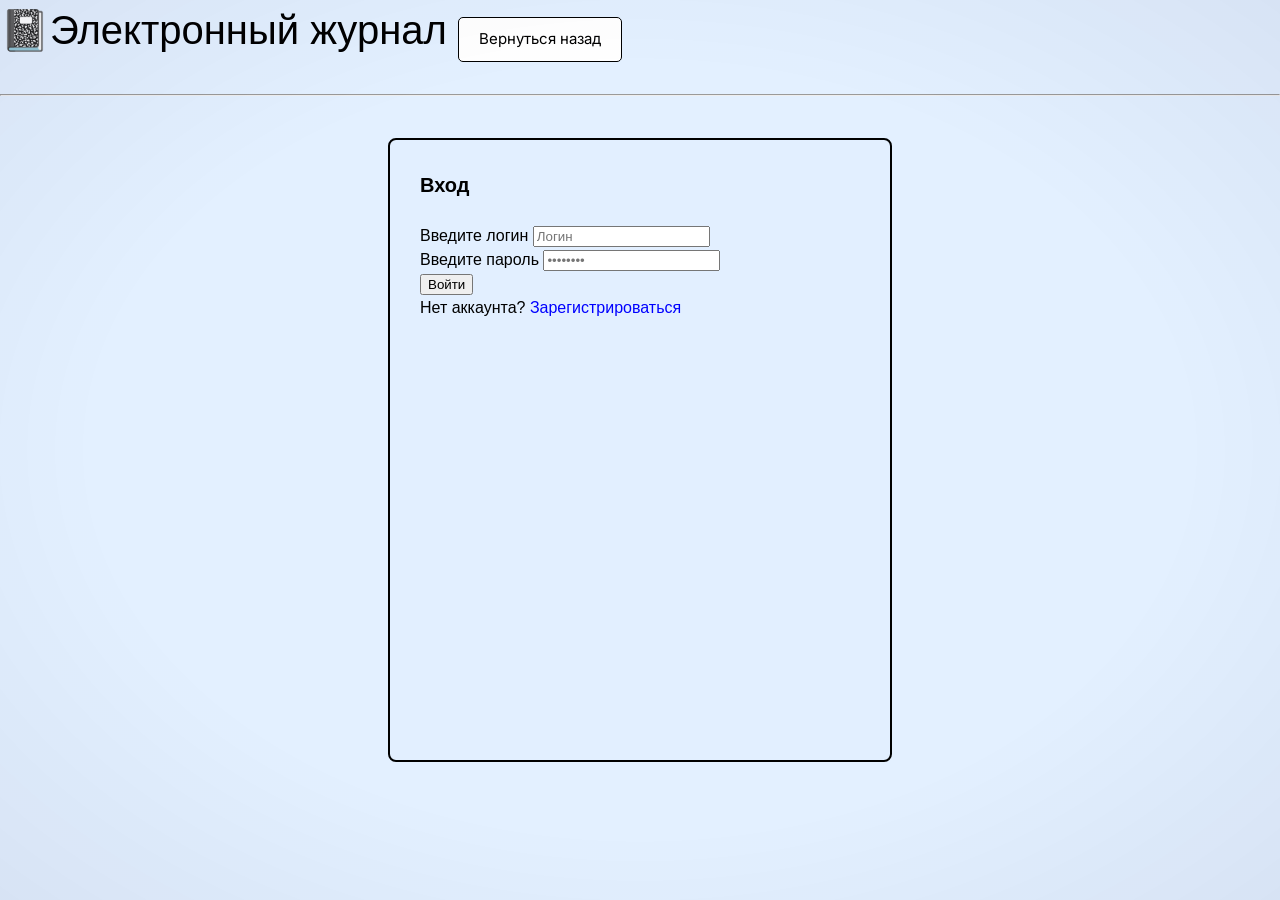
<file: auth/login.html>
<!DOCTYPE html>
<html lang="ru">
  <head>
    <meta charset="utf-8">
    <meta name="description" content="Страница входа">
    <title>Учебный журнал</title>
    <link rel="stylesheet" href="../css/auth.css">
  </head>
  <body>
		<div class="header">
    	📓Электронный журнал
			<a href="../index.html" class="btn">Вернуться назад</a>
		</div><br><hr><br>
    <div class="modal-overlay">
      <div class="modal-window">
        <div class="auth">
          <b>Вход</b>
        </div><br>
        <form action="" method="post">
          <label>Введите логин</label>
          <input type="text" name="login" id="login" placeholder="Логин" minlength="3" maxlength="64" required><br>
          <label>Введите пароль</label>
          <input type="password" name="password" id="password" placeholder="••••••••" minlength="8" maxlength="128" required><br>
					<button type="submit">Войти</button>
        </form>
        <div class="registration">
          Нет аккаунта? <a href="register.html" class="link">Зарегистрироваться</a>
        </div>
      </div>
    </div>
    <script scr="js/auth.js"></script>
  </body>
</html>
</file>
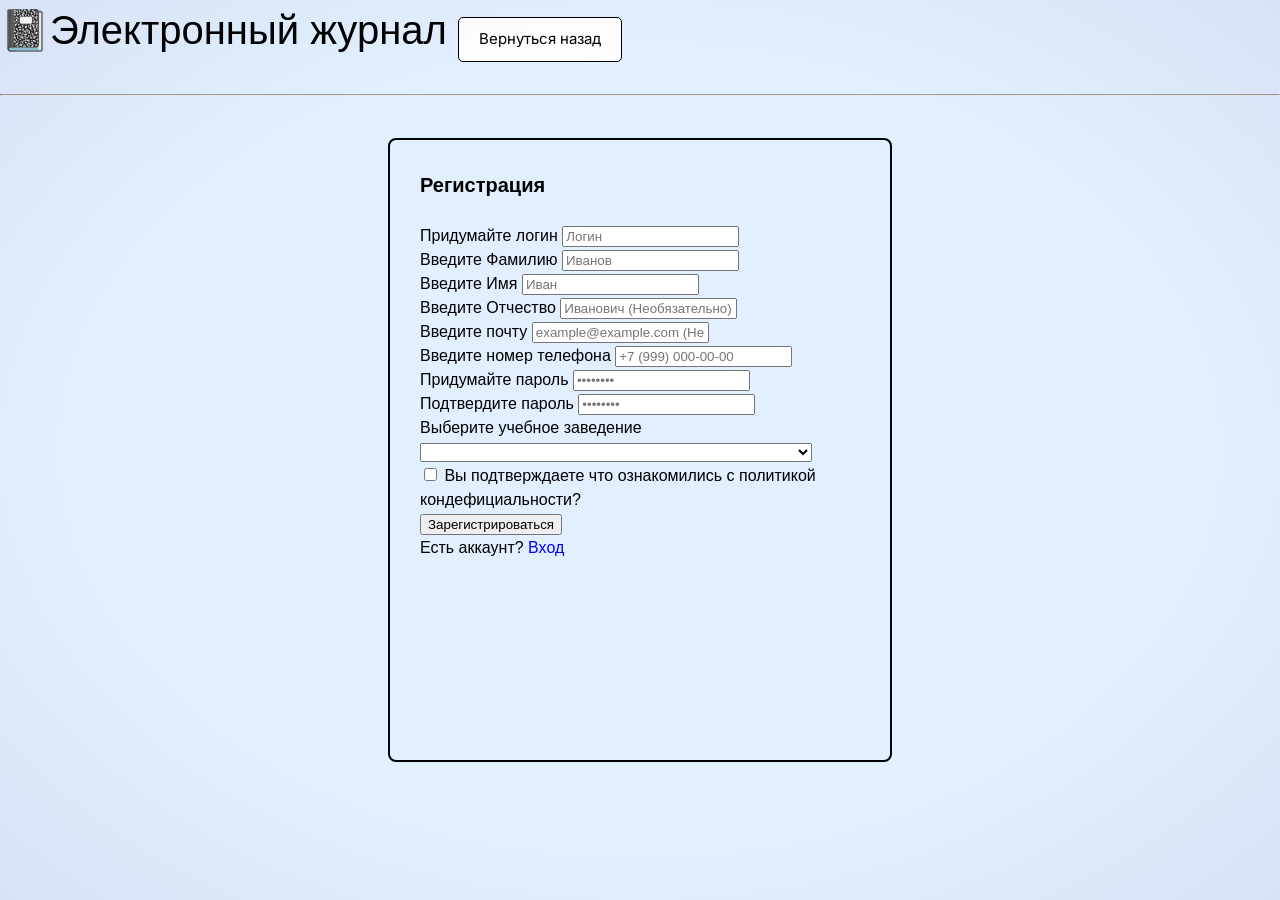
<file: auth/register.html>
<!DOCTYPE html>
<html lang="ru">
	<head>
		<meta charset="utf-8">
		<meta name="description" content="Страница регистрации">
		<title>Учебный журнал</title>
		<link rel="stylesheet" href="../css/auth.css">
	</head>
	<body>
		<div class="header">
			📓Электронный журнал
			<a href="../index.html" class="btn">Вернуться назад</a>
		</div><br><hr><br>
		<div class="modal-overlay">
			<div class="modal-window">
				<div class="auth">
					<b>Регистрация</b>
				</div><br>
				<form action="" method="post">
					<label>Придумайте логин</label>
					<input type="text" name="p" id="login" placeholder="Логин" minlength="3" maxlength="64" required><br>
					<label>Введите Фамилию</label>
					<input type="text" name="p" id="surname" placeholder="Иванов" required><br>
					<label>Введите Имя</label>
					<input type="text" name="p" id="firstname" placeholder="Иван" required><br>
					<label>Введите Отчество</label>
					<input type="text" name="p" id="patronymic" placeholder="Иванович (Необязательно)" ><br>
					<label>Введите почту</label>
					<input type="email" name="p" id="email" placeholder="example@example.com (Необязательно)" minlength="5" maxlength="256"><br>
					<label>Введите номер телефона</label>
					<input type="tel" placeholder="+7 (999) 000-00-00" pattern="^\+7\s?\(?\d{3}\)?\s?\d{3}-?\d{2}-?\d{2}$" minleght="3" required><br>
					<label>Придумайте пароль</label>
					<input type="password" name="p" id="password" placeholder="••••••••" minlength="8" maxlength="128" required><br>
					<label>Подтвердите пароль</label>
					<input type="password" name="p" id="vpassword" placeholder="••••••••" minlength="8" maxlength="128" required><br>
					<label>Выберите учебное заведение</label>
					<select>
						<option disabled selected hidden></option>
						<option>ГАПОУ СО «Красноуфимский аграрный колледж»</option>
						<option>ГАПОУ СО «Красноуфимский многопрофильный техникум»</option>
						<option>ГБПОУ СО «Красноуфимский педагогический колледж»</option>
					</select><br>

					<label>
						<input type="checkbox" required>
						Вы подтверждаете что ознакомились с политикой кондефициальности?
					</label><br>

					<button type="submit">Зарегистрироваться</button>
				</form>
				<div class="login">
					Есть аккаунт? <a href="login.html" class="link">Вход</a>
				</div>
			</div>
		</div>
		<script scr="js/auth.js"></script>
	</body>
</html>
</file>
<file: css/auth.css>
@import url('https://fonts.googleapis.com/css2?family=Inter:ital,opsz,wght@0,14..32,100..900;1,14..32,100..900&display=swap');

body {
  margin: 0;
  padding: 0;
  background-color: #e3f0ff;
  font-family: sans-serif;
  line-height: 1.5;
}

body::before{
  content: "";
  position: fixed;
  top: 0;
  left: 0;
  width: 100%;
  height: 100%;
  background: radial-gradient(ellipse, transparent 60%, rgba(0, 0, 50, 0.05) 100%);
  pointer-events: none;
  z-index: 1;
}

.link {
  text-decoration: none;
  color: blue;
}

.link:active {
  color: #004480;
}

.header {
  font-size: 40px;
}

.auth {
  font-size: 20px;
}

.modal-overlay {
  position: fixed;
  inset: 0;
  background: rgba(0, 0, 0, 0);
  display: flex;
  justify-content: center;
  align-items: center;
  z-index: 1000;
}

.modal-window {
  background: #e2efff;
  padding: 30px;
  border: 2px, solid;
  border-radius: 8px;
  width: 440px;
  height: 560px;
  max-width: 90%;
}

.btn {
	display: inline-block;
	text-decoration: none;
	padding: 10px 20px;
	font-family: 'Inter';
	color: black;
	background-color: white;
	border: 1px solid;
	border-radius: 5px;
	font-size: 15px;
}

.btn:hover {
	background-color: #6484ab;
}
</file>
